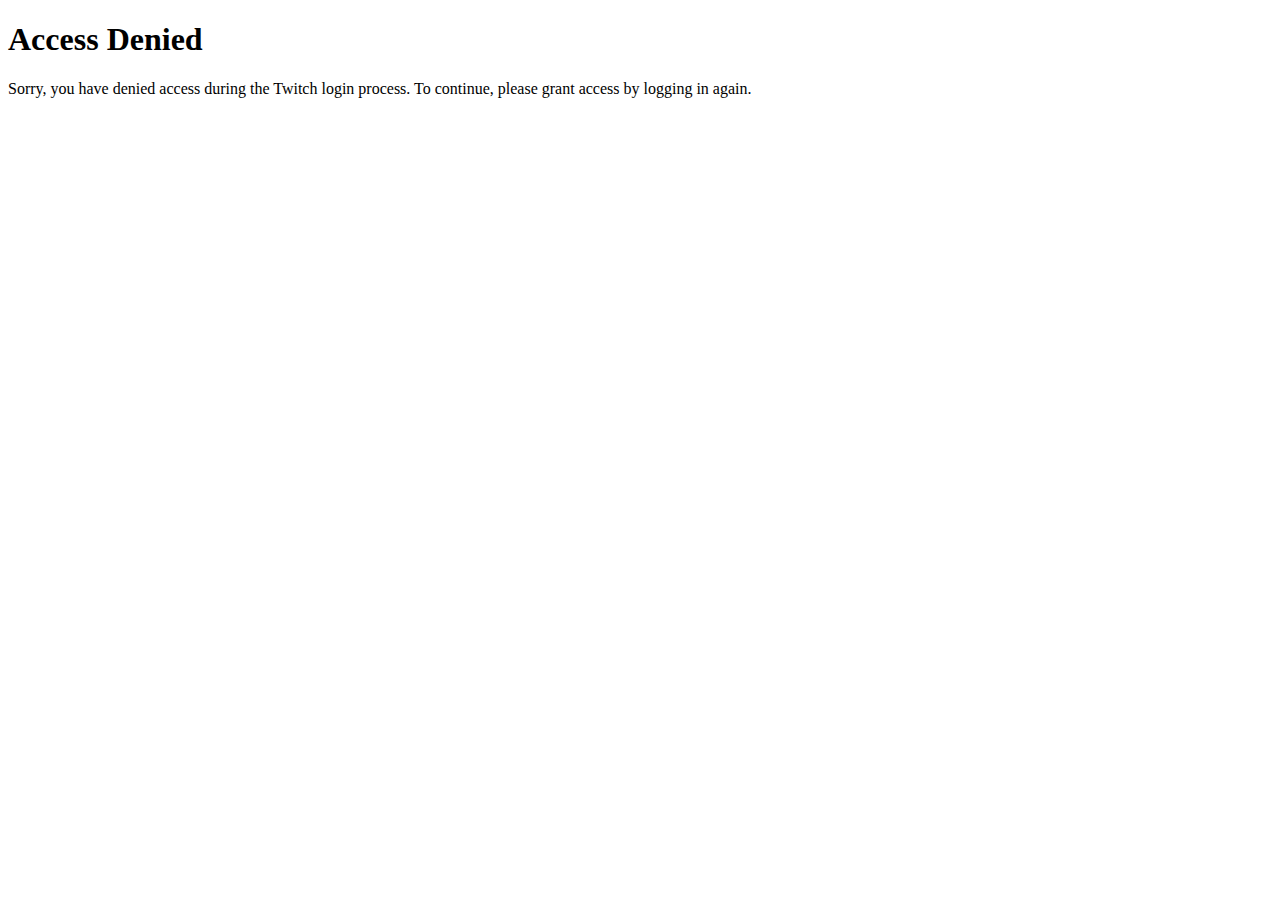
<file: Web/app/templates/denied_access.html>
<!DOCTYPE html>
<html>
<head>
    <meta charset="utf-8" />
    <meta http-equiv="X-UA-Compatible" content="IE=edge">
    <title>Access Denied</title>
    <meta name="viewport" content="width=device-width, initial-scale=1">
    <link rel="stylesheet" href="https://hagbot.de/static/style.css">
</head>
<body>
    <h1>Access Denied</h1>
    <p>Sorry, you have denied access during the Twitch login process. To continue, please grant access by logging in again.</p>
</body>
</html>
</file>
